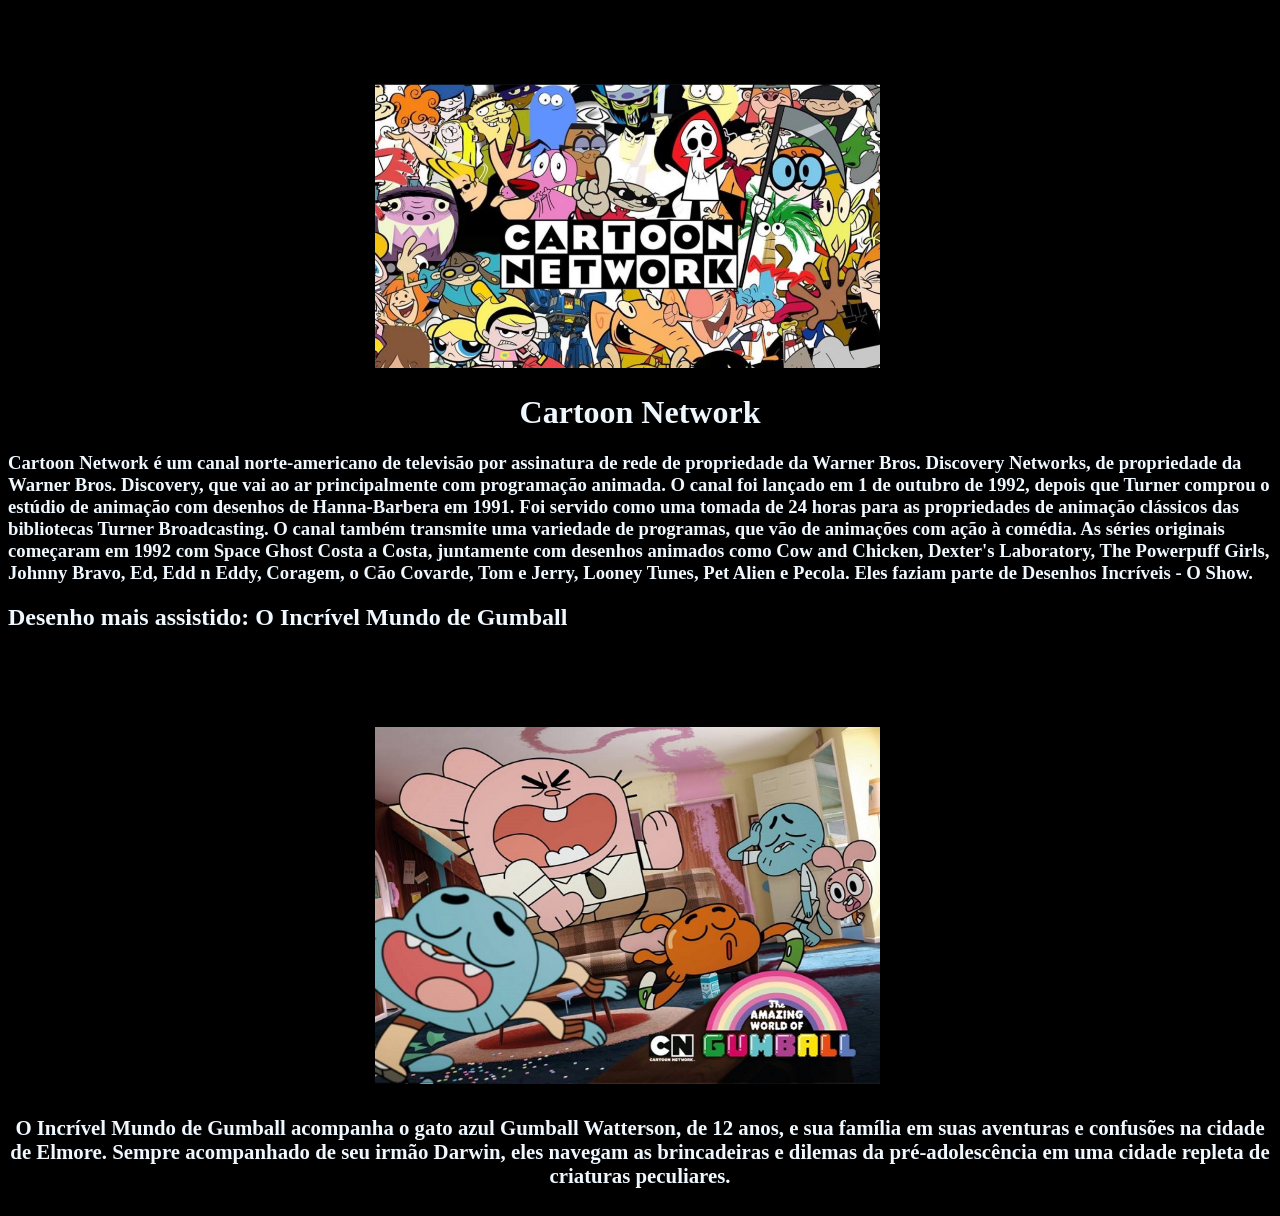
<file: index.html>
<!DOCTYPE html>
<html lang="en">
<head>
    <meta charset="UTF-8">
    <meta name="viewport" content="width=device-width, initial-scale=1.0">
    <title>Cartoon</title>
    <link rel="stylesheet" href="style.css">
</head>
<body>
    <img src="img/cartoon_network.png" alt="logo">
    <H1>Cartoon Network</H1>
    <h3> Cartoon Network é um canal norte-americano de televisão por assinatura de rede de propriedade da Warner Bros.
         Discovery Networks, de propriedade da Warner Bros. Discovery, que vai ao ar principalmente com programação animada.
         O canal foi lançado em 1 de outubro de 1992, depois que Turner comprou o estúdio de animação com desenhos de Hanna-Barbera em 1991. 
         Foi servido como uma tomada de 24 horas para as propriedades de animação clássicos das bibliotecas Turner Broadcasting. 
         O canal também transmite uma variedade de programas, que vão de animações com ação à comédia.
         As séries originais começaram em 1992 com Space Ghost Costa a Costa, juntamente com desenhos animados como Cow and Chicken, Dexter's Laboratory, 
         The Powerpuff Girls, Johnny Bravo, Ed, Edd n Eddy, Coragem, o Cão Covarde, Tom e Jerry, Looney Tunes, Pet Alien e Pecola.
         Eles faziam parte de Desenhos Incríveis - O Show.
    </h3>
    <h2>Desenho mais assistido: O Incrível Mundo de Gumball </h2>
    <img src="img/O-Incrível-Mundo-de-Gumball-img2.png" alt="gumball">
    <h4>O Incrível Mundo de Gumball acompanha o gato azul Gumball Watterson, de 12 anos, e sua família em suas aventuras e confusões na cidade de Elmore. 
        Sempre acompanhado de seu irmão Darwin, eles navegam as brincadeiras e dilemas da pré-adolescência em uma cidade repleta de criaturas peculiares.</h4>

    </body>
</html>
</file>
<file: style.css>
body{
    background-color: black;
}

img {
    width: 40%;
    margin-left: 29%;
    margin-top: 6%;
}
h1 {
    color: aliceblue;
    text-align: center;
}
h3 {
    color: aliceblue;
}
h2 {
    color: aliceblue;
}
h4 {
    color: aliceblue;
    text-align: center;
font-size: 130%;
}
</file>
<file: nois/style.css>
body{
    background-color: black;
}

img {
    width: 40%;
    margin-left: 29%;
    margin-top: 6%;
}
h1 {
    color: aliceblue;
    text-align: center;
}
h3 {
    color: aliceblue;
}
h2 {
    color: aliceblue;
}
h4 {
    color: aliceblue;
    text-align: center;
font-size: 130%;
}
</file>
